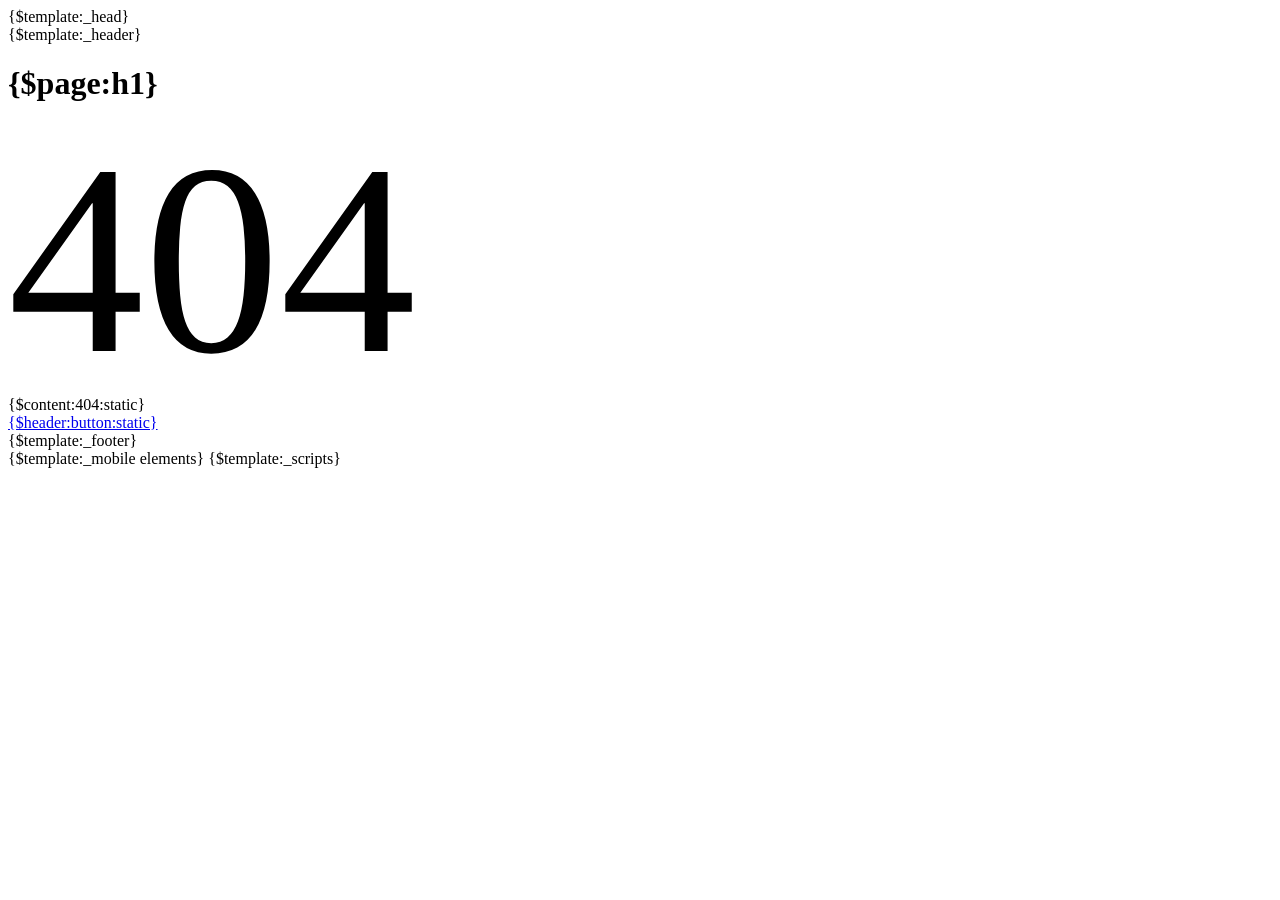
<file: 404 page.html>
<!DOCTYPE html>
<html>
    <head>
        <!-- Include head template -->
        {$template:_head}
    </head>
    <body>

        <!-- Container -->
        <div id="page" class="container page404">

            <!-- Include header template -->
            {$template:_header}

            <h1 class="error uppercase text-center fs64" role="heading">{$page:h1}</h1>

            <!-- Content box -->
            <section class="text-center mb30px" role="main">
                <div style="line-height: 1; font-size: 17em;">404</div>
                <div class="larger">
                    {$content:404:static}<br>
                    <a class="btn outline large" href="{$website:url}" title="{$header:button:readonly}">{$header:button:static}</a>
                </div>
            </section>

            <!-- Footer -->
            <!-- Include Footer template -->
            {$template:_footer}
        </div>

        <!-- Include mobile elements template -->
        {$template:_mobile elements}

        <!-- Include scripts template -->
        {$template:_scripts}
    </body>
</html>
</file>
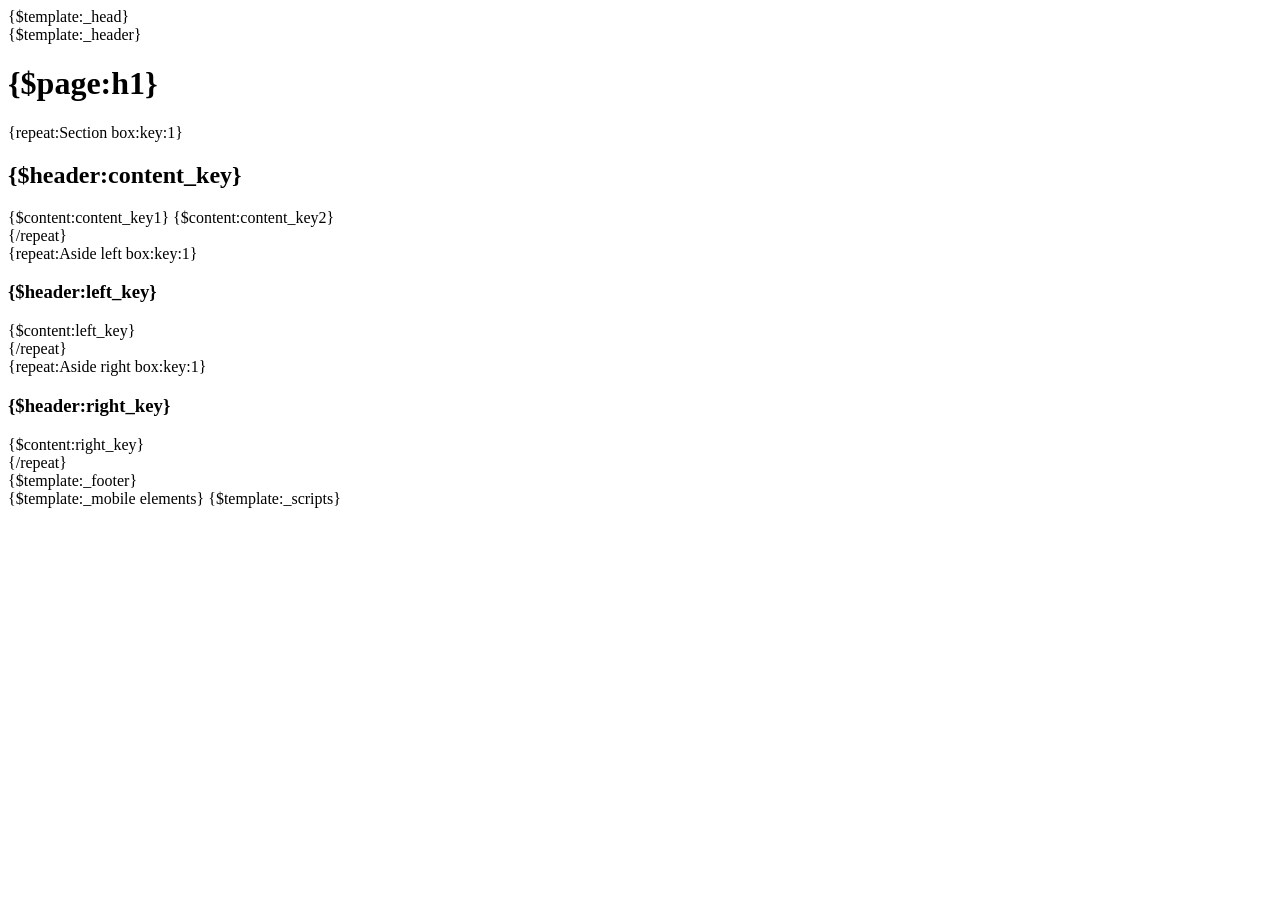
<file: category.html>
<!DOCTYPE html>
<html>
    <head>
        <!-- Include head template -->
        {$template:_head}
    </head>
    <body>

        <!-- Container -->
        <div id="page" class="container">

            <!-- Include header template -->
            {$template:_header}
            
            <h1 class="grid_12" role="heading">{$page:h1}</h1>

            <!-- Content box -->
            <section class="grid_6 push_3" role="main">
                {repeat:Section box:key:1}
                <article>
                    <h2>{$header:content_key}</h2>
                    {$content:content_key1}
                    {$content:content_key2}
                </article>
                {/repeat}
            </section>

            <!-- Left box -->
            <aside class="grid_3 pull_6" role="complementary">
                {repeat:Aside left box:key:1}
                <section class="aside-box">
                    <h3>{$header:left_key}</h3>
                    {$content:left_key}
                </section>
                {/repeat}
            </aside>

            <!-- Right box -->
            <aside class="grid_3" role="complementary">
                {repeat:Aside right box:key:1}
                <section class="aside-box">
                    <h3>{$header:right_key}</h3>
                    {$content:right_key}
                </section>
                {/repeat}
            </aside>

            <!-- Footer -->
            <!-- Include Footer template -->
            {$template:_footer}
        </div>

        <!-- Include mobile elements template -->
        {$template:_mobile elements}

        <!-- Include scripts template -->
        {$template:_scripts}
    </body>
</html>
</file>
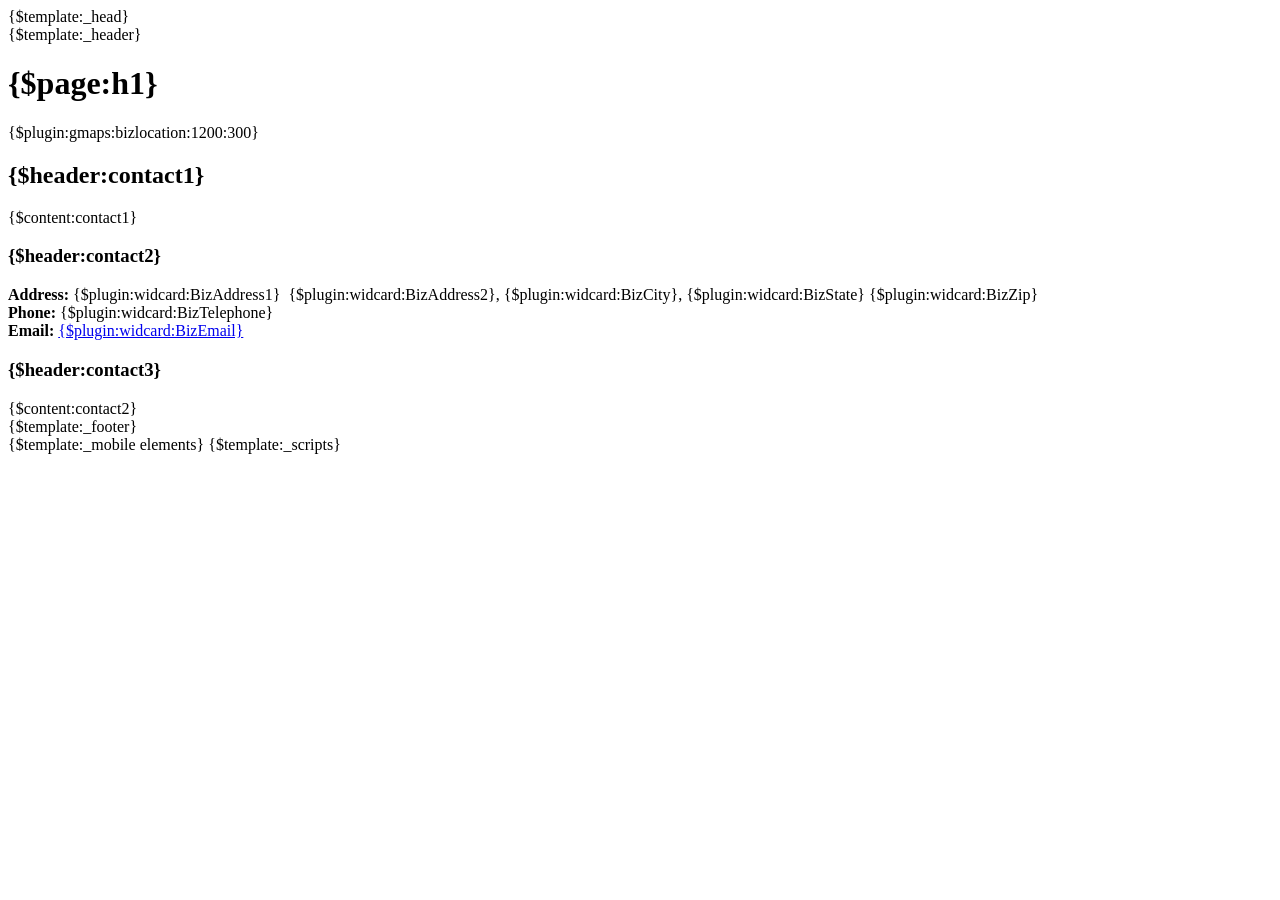
<file: contact.html>
<!DOCTYPE html>
<html>
    <head>
        <!-- Include head template -->
        {$template:_head}
    </head>
    <body>

        <!-- Container -->
        <div id="page" class="container">

            <!-- Include header template -->
            {$template:_header}

            <h1 class="grid_12" role="heading">{$page:h1}</h1>

            <!-- Content box -->
            <section class="grid_12 contact" role="main">
                {$plugin:gmaps:bizlocation:1200:300}
                <div class="grid_8 alpha mt30px">
                    <h2>{$header:contact1}</h2>
                    {$content:contact1}
                </div>
                <div class="grid_4 omega mt30px">
                    <h3>{$header:contact2}</h3>
                    <p class="fs12">
                        <strong>Address: </strong>{$plugin:widcard:BizAddress1}  {$plugin:widcard:BizAddress2}, {$plugin:widcard:BizCity}, {$plugin:widcard:BizState} {$plugin:widcard:BizZip}<br />
                        <strong>Phone: </strong>{$plugin:widcard:BizTelephone}<br />
                        <strong>Email: </strong><a href="mailto:{$plugin:widcard:BizEmail:notag}">{$plugin:widcard:BizEmail}</a>
                    </p>
                    <h3>{$header:contact3}</h3>
                    {$content:contact2}
                </div>
            </section>

            <!-- Footer -->
            <!-- Include Footer template -->
            {$template:_footer}
        </div>

        <!-- Include mobile elements template -->
        {$template:_mobile elements}

        <!-- Include scripts template -->
        {$template:_scripts}
    </body>
</html>
</file>
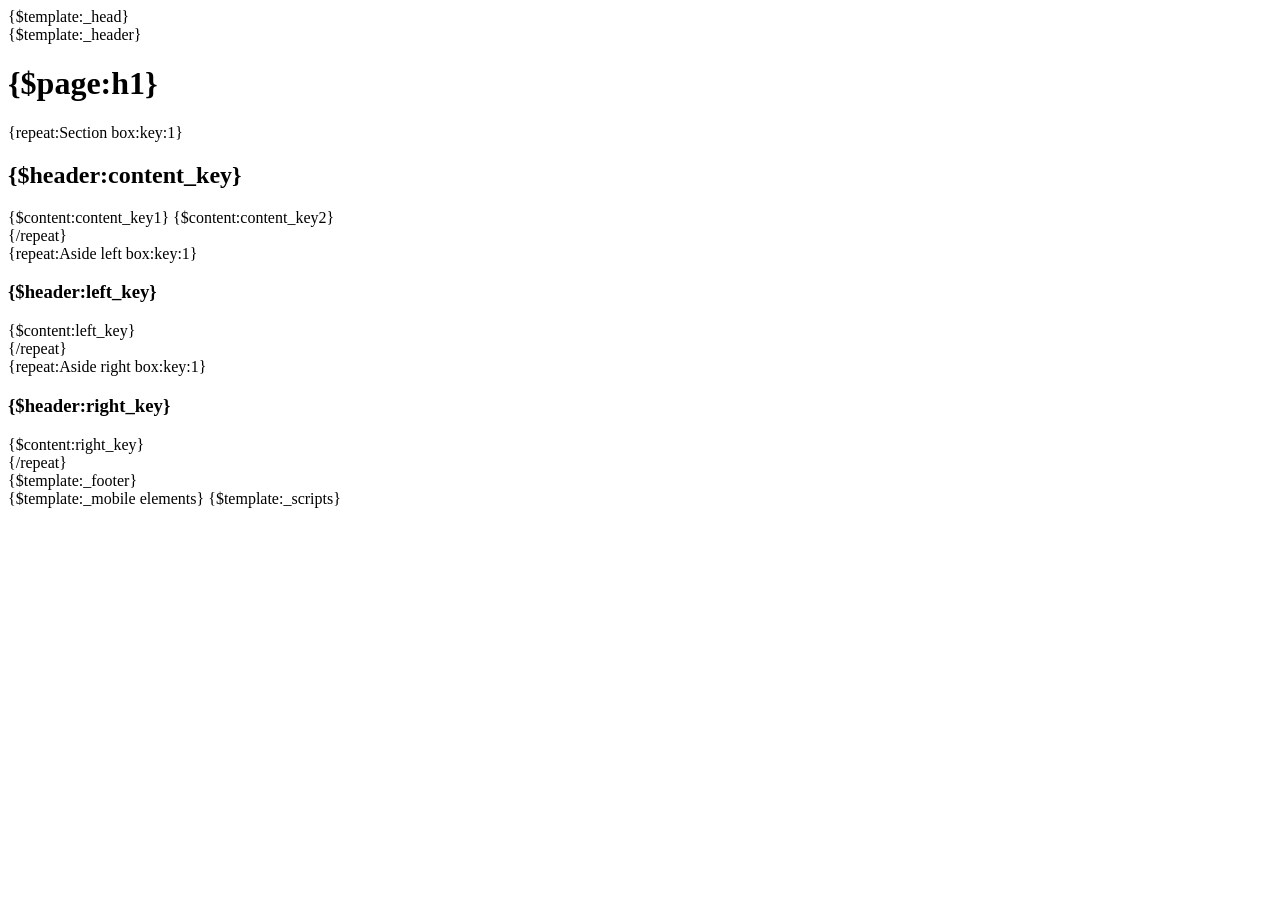
<file: default.html>
<!DOCTYPE html>
<html>
    <head>
        <!-- Include head template -->
        {$template:_head}
    </head>
    <body>

        <!-- Container -->
        <div id="page" class="container">

            <!-- Include header template -->
            {$template:_header}

            <h1 class="grid_12" role="heading">{$page:h1}</h1>

            <!-- Content box -->
            <section class="grid_6 push_3" role="main">
                {repeat:Section box:key:1}
                <article>
                    <h2>{$header:content_key}</h2>
                    {$content:content_key1}
                    {$content:content_key2}
                </article>
                {/repeat}
            </section>

            <!-- Left box -->
            <aside class="grid_3 pull_6" role="complementary">
                {repeat:Aside left box:key:1}
                <section class="aside-box">
                    <h3>{$header:left_key}</h3>
                    {$content:left_key}
                </section>
                {/repeat}
            </aside>

            <!-- Right box -->
            <aside class="grid_3" role="complementary">
                {repeat:Aside right box:key:1}
                <section class="aside-box">
                    <h3>{$header:right_key}</h3>
                    {$content:right_key}
                </section>
                {/repeat}
            </aside>

            <!-- Footer -->
            <!-- Include Footer template -->
            {$template:_footer}
        </div>

        <!-- Include mobile elements template -->
        {$template:_mobile elements}

        <!-- Include scripts template -->
        {$template:_scripts}
    </body>
</html>
</file>
